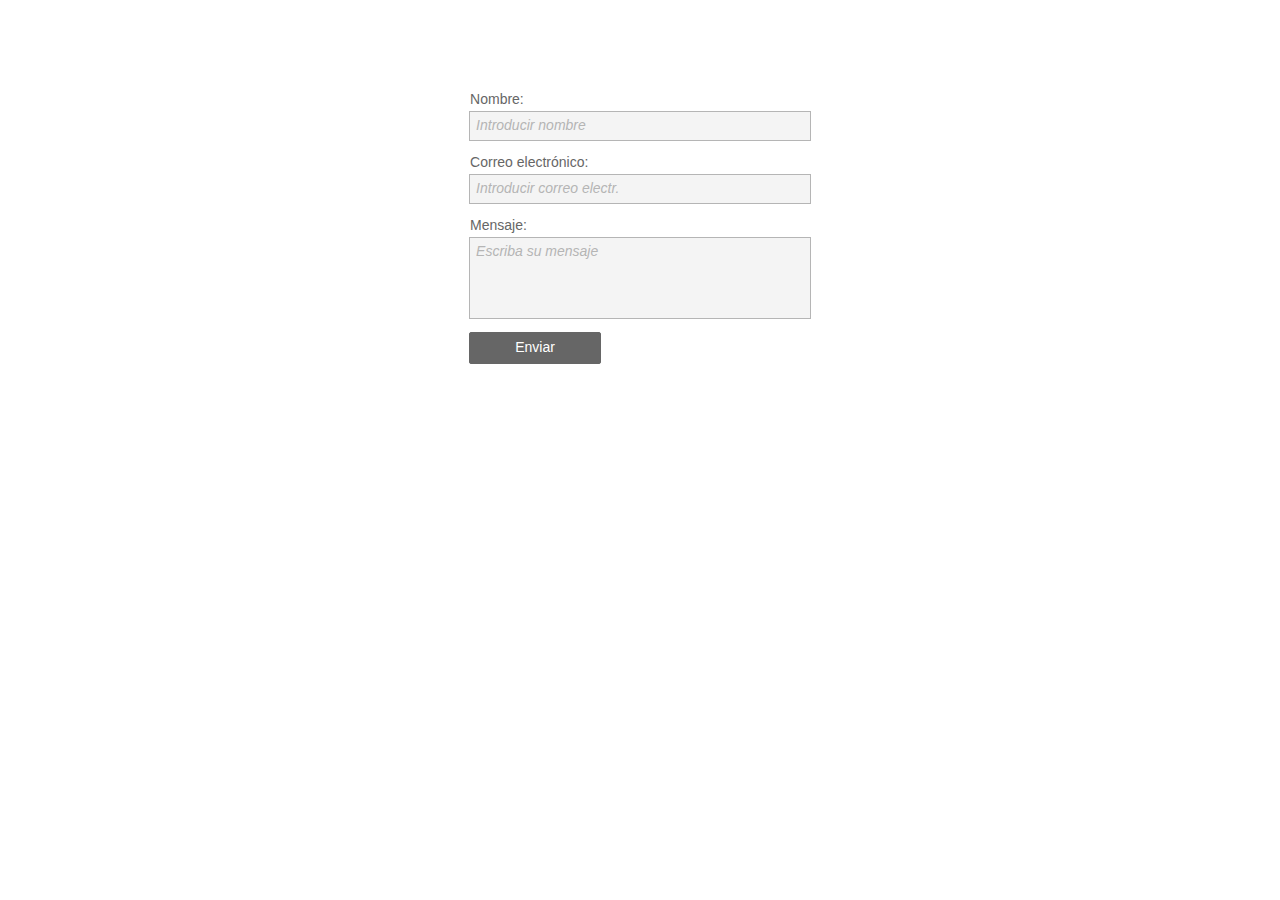
<file: index.html>
<!DOCTYPE html>
<html class="nojs html css_verticalspacer" lang="es-ES">
 <head>

  <meta http-equiv="Content-type" content="text/html;charset=UTF-8"/>
  <meta name="generator" content="2018.1.1.386"/>
  <meta name="viewport" content="width=device-width, initial-scale=1.0"/>
  
  <script type="text/javascript">
   // Update the 'nojs'/'js' class on the html node
document.documentElement.className = document.documentElement.className.replace(/\bnojs\b/g, 'js');

// Check that all required assets are uploaded and up-to-date
if(typeof Muse == "undefined") window.Muse = {}; window.Muse.assets = {"required":["museutils.js", "museconfig.js", "webpro.js", "jquery.watch.js", "require.js", "index.css"], "outOfDate":[]};
</script>
  
  <title>Inicio</title>
  <!-- CSS -->
  <link rel="stylesheet" type="text/css" href="css/site_global.css?crc=444006867"/>
  <link rel="stylesheet" type="text/css" href="css/index.css?crc=3822551987" id="pagesheet"/>
   </head>
 <body>

  <div class="clearfix borderbox" id="page"><!-- column -->
   <form class="form-grp clearfix colelem" id="widgetu94" method="post" enctype="multipart/form-data" action="scripts/form-u94.php" data-sizePolicy="fluidWidth" data-pintopage="page_fluidx"><!-- none box -->
    <div class="position_content" id="widgetu94_position_content">
     <div class="fld-grp clearfix colelem" id="widgetu95" data-required="true" data-sizePolicy="fluidWidth" data-pintopage="page_fluidx"><!-- none box -->
      <label class="fld-label actAsDiv clearfix colelem" id="u97-4" for="widgetu95_input"><!-- content --><span class="actAsPara">Nombre:</span></label>
      <span class="fld-input NoWrap actAsDiv clearfix colelem" id="u98-4"><!-- content --><div id="u98-3"><input class="wrapped-input" type="text" spellcheck="false" id="widgetu95_input" name="custom_U95" tabindex="1"/><label class="wrapped-input fld-prompt" id="widgetu95_prompt" for="widgetu95_input"><span class="actAsPara">Introducir nombre</span></label></div></span>
     </div>
     <div class="fld-grp clearfix colelem" id="widgetu99" data-required="true" data-type="email" data-sizePolicy="fluidWidth" data-pintopage="page_fluidx"><!-- none box -->
      <label class="fld-label actAsDiv clearfix colelem" id="u102-4" for="widgetu99_input"><!-- content --><span class="actAsPara">Correo electrónico:</span></label>
      <span class="fld-input NoWrap actAsDiv clearfix colelem" id="u100-4"><!-- content --><div id="u100-3"><input class="wrapped-input" type="email" spellcheck="false" id="widgetu99_input" name="Email" tabindex="2"/><label class="wrapped-input fld-prompt" id="widgetu99_prompt" for="widgetu99_input"><span class="actAsPara">Introducir correo electr.</span></label></div></span>
     </div>
     <div class="fld-grp clearfix colelem" id="widgetu105" data-required="false" data-sizePolicy="fluidWidth" data-pintopage="page_fluidx"><!-- none box -->
      <label class="fld-label actAsDiv clearfix colelem" id="u107-4" for="widgetu105_input"><!-- content --><span class="actAsPara">Mensaje:</span></label>
      <span class="fld-textarea actAsDiv clearfix colelem" id="u108-4"><!-- content --><div id="u108-3"><textarea class="wrapped-input" id="widgetu105_input" name="custom_U105" tabindex="3"></textarea><label class="wrapped-input fld-prompt" id="widgetu105_prompt" for="widgetu105_input"><span class="actAsPara">Escriba su mensaje</span></label></div></span>
     </div>
     <div class="clearfix colelem" id="pu103-4"><!-- group -->
      <div class="clearfix grpelem" id="u103-4"><!-- content -->
       <p>Enviando formulario...</p>
      </div>
      <div class="clearfix grpelem" id="u109-4"><!-- content -->
       <p>El servidor ha detectado un error.</p>
      </div>
      <div class="clearfix grpelem" id="u104-4"><!-- content -->
       <p>Formulario recibido.</p>
      </div>
      <button class="submit-btn NoWrap rounded-corners clearfix grpelem" id="u110-4" type="submit" value="Enviar" tabindex="4"><!-- content -->
       <div style="margin-top:-12px;height:12px;">
        <p>Enviar</p>
       </div>
      </button>
     </div>
    </div>
   </form>
   <div class="verticalspacer" data-offset-top="407" data-content-above-spacer="370" data-content-below-spacer="129" data-sizePolicy="fixed" data-pintopage="page_fixedLeft"></div>
  </div>
  <!-- Other scripts -->
  <script type="text/javascript">
   // Decide whether to suppress missing file error or not based on preference setting
var suppressMissingFileError = false
</script>
  <script type="text/javascript">
   window.Muse.assets.check=function(c){if(!window.Muse.assets.checked){window.Muse.assets.checked=!0;var b={},d=function(a,b){if(window.getComputedStyle){var c=window.getComputedStyle(a,null);return c&&c.getPropertyValue(b)||c&&c[b]||""}if(document.documentElement.currentStyle)return(c=a.currentStyle)&&c[b]||a.style&&a.style[b]||"";return""},a=function(a){if(a.match(/^rgb/))return a=a.replace(/\s+/g,"").match(/([\d\,]+)/gi)[0].split(","),(parseInt(a[0])<<16)+(parseInt(a[1])<<8)+parseInt(a[2]);if(a.match(/^\#/))return parseInt(a.substr(1),
16);return 0},f=function(f){for(var g=document.getElementsByTagName("link"),j=0;j<g.length;j++)if("text/css"==g[j].type){var l=(g[j].href||"").match(/\/?css\/([\w\-]+\.css)\?crc=(\d+)/);if(!l||!l[1]||!l[2])break;b[l[1]]=l[2]}g=document.createElement("div");g.className="version";g.style.cssText="display:none; width:1px; height:1px;";document.getElementsByTagName("body")[0].appendChild(g);for(j=0;j<Muse.assets.required.length;){var l=Muse.assets.required[j],k=l.match(/([\w\-\.]+)\.(\w+)$/),i=k&&k[1]?
k[1]:null,k=k&&k[2]?k[2]:null;switch(k.toLowerCase()){case "css":i=i.replace(/\W/gi,"_").replace(/^([^a-z])/gi,"_$1");g.className+=" "+i;i=a(d(g,"color"));k=a(d(g,"backgroundColor"));i!=0||k!=0?(Muse.assets.required.splice(j,1),"undefined"!=typeof b[l]&&(i!=b[l]>>>24||k!=(b[l]&16777215))&&Muse.assets.outOfDate.push(l)):j++;g.className="version";break;case "js":j++;break;default:throw Error("Unsupported file type: "+k);}}c?c().jquery!="1.8.3"&&Muse.assets.outOfDate.push("jquery-1.8.3.min.js"):Muse.assets.required.push("jquery-1.8.3.min.js");
g.parentNode.removeChild(g);if(Muse.assets.outOfDate.length||Muse.assets.required.length)g="Puede que determinados archivos falten en el servidor o sean incorrectos. Limpie la cache del navegador e inténtelo de nuevo. Si el problema persiste, póngase en contacto con el administrador del sitio web.",f&&Muse.assets.outOfDate.length&&(g+="\nOut of date: "+Muse.assets.outOfDate.join(",")),f&&Muse.assets.required.length&&(g+="\nMissing: "+Muse.assets.required.join(",")),suppressMissingFileError?(g+="\nUse SuppressMissingFileError key in AppPrefs.xml to show missing file error pop up.",console.log(g)):alert(g)};location&&location.search&&location.search.match&&location.search.match(/muse_debug/gi)?
setTimeout(function(){f(!0)},5E3):f()}};
var muse_init=function(){require.config({baseUrl:""});require(["jquery","museutils","whatinput","webpro","jquery.watch"],function(c){var $ = c;$(document).ready(function(){try{
window.Muse.assets.check($);/* body */
Muse.Utils.transformMarkupToFixBrowserProblemsPreInit();/* body */
Muse.Utils.prepHyperlinks(true);/* body */
Muse.Utils.makeButtonsVisibleAfterSettingMinWidth();/* body */
Muse.Utils.initWidget('#widgetu94', ['#bp_infinity'], function(elem) { return new WebPro.Widget.Form(elem, {validationEvent:'submit',errorStateSensitivity:'high',fieldWrapperClass:'fld-grp',formSubmittedClass:'frm-sub-st',formErrorClass:'frm-subm-err-st',formDeliveredClass:'frm-subm-ok-st',notEmptyClass:'non-empty-st',focusClass:'focus-st',invalidClass:'fld-err-st',requiredClass:'fld-err-st',ajaxSubmit:true}); });/* #widgetu94 */
Muse.Utils.fullPage('#page');/* 100% height page */
Muse.Utils.showWidgetsWhenReady();/* body */
Muse.Utils.transformMarkupToFixBrowserProblems();/* body */
}catch(b){if(b&&"function"==typeof b.notify?b.notify():Muse.Assert.fail("Error calling selector function: "+b),false)throw b;}})})};

</script>
  <!-- RequireJS script -->
  <script src="scripts/require.js?crc=4177726516" type="text/javascript" async data-main="scripts/museconfig.js?crc=3936894949" onload="if (requirejs) requirejs.onError = function(requireType, requireModule) { if (requireType && requireType.toString && requireType.toString().indexOf && 0 <= requireType.toString().indexOf('#scripterror')) window.Muse.assets.check(); }" onerror="window.Muse.assets.check();"></script>
   </body>
</html>
</file>
<file: css/site_global.css>
html{min-height:100%;min-width:100%;-ms-text-size-adjust:none;}body,div,dl,dt,dd,ul,ol,li,nav,h1,h2,h3,h4,h5,h6,pre,code,form,fieldset,legend,input,button,textarea,p,blockquote,th,td,a{margin:0px;padding:0px;border-width:0px;border-style:solid;border-color:transparent;-webkit-transform-origin:left top;-ms-transform-origin:left top;-o-transform-origin:left top;transform-origin:left top;background-repeat:no-repeat;}button.submit-btn{-moz-box-sizing:content-box;-webkit-box-sizing:content-box;box-sizing:content-box;}.transition{-webkit-transition-property:background-image,background-position,background-color,border-color,border-radius,color,font-size,font-style,font-weight,letter-spacing,line-height,text-align,box-shadow,text-shadow,opacity;transition-property:background-image,background-position,background-color,border-color,border-radius,color,font-size,font-style,font-weight,letter-spacing,line-height,text-align,box-shadow,text-shadow,opacity;}.transition *{-webkit-transition:inherit;transition:inherit;}table{border-collapse:collapse;border-spacing:0px;}fieldset,img{border:0px;border-style:solid;-webkit-transform-origin:left top;-ms-transform-origin:left top;-o-transform-origin:left top;transform-origin:left top;}address,caption,cite,code,dfn,em,strong,th,var,optgroup{font-style:inherit;font-weight:inherit;}del,ins{text-decoration:none;}li{list-style:none;}caption,th{text-align:left;}h1,h2,h3,h4,h5,h6{font-size:100%;font-weight:inherit;}input,button,textarea,select,optgroup,option{font-family:inherit;font-size:inherit;font-style:inherit;font-weight:inherit;}.form-grp input,.form-grp textarea{-webkit-appearance:none;-webkit-border-radius:0;}body{font-family:Arial, Helvetica Neue, Helvetica, sans-serif;text-align:left;font-size:14px;line-height:17px;word-wrap:break-word;text-rendering:optimizeLegibility;-moz-font-feature-settings:'liga';-ms-font-feature-settings:'liga';-webkit-font-feature-settings:'liga';font-feature-settings:'liga';}a:link{color:#0000FF;text-decoration:underline;}a:visited{color:#800080;text-decoration:underline;}a:hover{color:#0000FF;text-decoration:underline;}a:active{color:#EE0000;text-decoration:underline;}a.nontext{color:black;text-decoration:none;font-style:normal;font-weight:normal;}.normal_text{color:#000000;direction:ltr;font-family:Arial, Helvetica Neue, Helvetica, sans-serif;font-size:14px;font-style:normal;font-weight:normal;letter-spacing:0px;line-height:17px;text-align:left;text-decoration:none;text-indent:0px;text-transform:none;vertical-align:0px;padding:0px;}.list0 li:before{position:absolute;right:100%;letter-spacing:0px;text-decoration:none;font-weight:normal;font-style:normal;}.rtl-list li:before{right:auto;left:100%;}.nls-None > li:before,.nls-None .list3 > li:before,.nls-None .list6 > li:before{margin-right:6px;content:'•';}.nls-None .list1 > li:before,.nls-None .list4 > li:before,.nls-None .list7 > li:before{margin-right:6px;content:'○';}.nls-None,.nls-None .list1,.nls-None .list2,.nls-None .list3,.nls-None .list4,.nls-None .list5,.nls-None .list6,.nls-None .list7,.nls-None .list8{padding-left:34px;}.nls-None.rtl-list,.nls-None .list1.rtl-list,.nls-None .list2.rtl-list,.nls-None .list3.rtl-list,.nls-None .list4.rtl-list,.nls-None .list5.rtl-list,.nls-None .list6.rtl-list,.nls-None .list7.rtl-list,.nls-None .list8.rtl-list{padding-left:0px;padding-right:34px;}.nls-None .list2 > li:before,.nls-None .list5 > li:before,.nls-None .list8 > li:before{margin-right:6px;content:'-';}.nls-None.rtl-list > li:before,.nls-None .list1.rtl-list > li:before,.nls-None .list2.rtl-list > li:before,.nls-None .list3.rtl-list > li:before,.nls-None .list4.rtl-list > li:before,.nls-None .list5.rtl-list > li:before,.nls-None .list6.rtl-list > li:before,.nls-None .list7.rtl-list > li:before,.nls-None .list8.rtl-list > li:before{margin-right:0px;margin-left:6px;}.TabbedPanelsTab{white-space:nowrap;}.MenuBar .MenuBarView,.MenuBar .SubMenuView{display:block;list-style:none;}.MenuBar .SubMenu{display:none;position:absolute;}.NoWrap{white-space:nowrap;word-wrap:normal;}.rootelem{margin-left:auto;margin-right:auto;}.colelem{display:inline;float:left;clear:both;}.clearfix:after{content:"\0020";visibility:hidden;display:block;height:0px;clear:both;}*:first-child+html .clearfix{zoom:1;}.clip_frame{overflow:hidden;}.popup_anchor{position:relative;width:0px;height:0px;}.allow_click_through *{pointer-events:auto;}.popup_element{z-index:100000;}.svg{display:block;vertical-align:top;}span.wrap{content:'';clear:left;display:block;}span.actAsInlineDiv{display:inline-block;}.position_content,.excludeFromNormalFlow{float:left;}.preload_images{position:absolute;overflow:hidden;left:-9999px;top:-9999px;height:1px;width:1px;}.preload{height:1px;width:1px;}.animateStates{-webkit-transition:0.3s ease-in-out;-moz-transition:0.3s ease-in-out;-o-transition:0.3s ease-in-out;transition:0.3s ease-in-out;}[data-whatinput="mouse"] *:focus,[data-whatinput="touch"] *:focus,input:focus,textarea:focus{outline:none;}textarea{resize:none;overflow:auto;}.allow_click_through,.fld-prompt{pointer-events:none;}.wrapped-input{position:absolute;top:0px;left:0px;background:transparent;border:none;}.submit-btn{z-index:50000;cursor:pointer;}.anchor_item{width:22px;height:18px;}.MenuBar .SubMenuVisible,.MenuBarVertical .SubMenuVisible,.MenuBar .SubMenu .SubMenuVisible,.popup_element.Active,span.actAsPara,.actAsDiv,a.nonblock.nontext,img.block{display:block;}.widget_invisible,.js .invi,.js .mse_pre_init{visibility:hidden;}.ose_ei{visibility:hidden;z-index:0;}.no_vert_scroll{overflow-y:hidden;}.always_vert_scroll{overflow-y:scroll;}.always_horz_scroll{overflow-x:scroll;}.fullscreen{overflow:hidden;left:0px;top:0px;position:fixed;height:100%;width:100%;-moz-box-sizing:border-box;-webkit-box-sizing:border-box;-ms-box-sizing:border-box;box-sizing:border-box;}.fullwidth{position:absolute;}.borderbox{-moz-box-sizing:border-box;-webkit-box-sizing:border-box;-ms-box-sizing:border-box;box-sizing:border-box;}.scroll_wrapper{position:absolute;overflow:auto;left:0px;right:0px;top:0px;bottom:0px;padding-top:0px;padding-bottom:0px;margin-top:0px;margin-bottom:0px;}.browser_width > *{position:absolute;left:0px;right:0px;}.grpelem,.accordion_wrapper{display:inline;float:left;}.fld-checkbox input[type=checkbox],.fld-radiobutton input[type=radio]{position:absolute;overflow:hidden;clip:rect(0px, 0px, 0px, 0px);height:1px;width:1px;margin:-1px;padding:0px;border:0px;}.fld-checkbox input[type=checkbox] + label,.fld-radiobutton input[type=radio] + label{display:inline-block;background-repeat:no-repeat;cursor:pointer;float:left;width:100%;height:100%;}.pointer_cursor,.fld-recaptcha-mode,.fld-recaptcha-refresh,.fld-recaptcha-help{cursor:pointer;}p,h1,h2,h3,h4,h5,h6,ol,ul,span.actAsPara{max-height:1000000px;}.superscript{vertical-align:super;font-size:66%;line-height:0px;}.subscript{vertical-align:sub;font-size:66%;line-height:0px;}.horizontalSlideShow{-ms-touch-action:pan-y;touch-action:pan-y;}.verticalSlideShow{-ms-touch-action:pan-x;touch-action:pan-x;}.colelem100,.verticalspacer{clear:both;}.list0 li,.MenuBar .MenuItemContainer,.SlideShowContentPanel .fullscreen img,.css_verticalspacer .verticalspacer{position:relative;}.popup_element.Inactive,.js .disn,.js .an_invi,.hidden,.breakpoint{display:none;}#muse_css_mq{position:absolute;display:none;background-color:#FFFFFE;}.fluid_height_spacer{width:0.01px;}.muse_check_css{display:none;position:fixed;}@media screen and (-webkit-min-device-pixel-ratio:0){body{text-rendering:auto;}}
</file>
<file: css/index.css>
.version.index{color:#0000E3;background-color:#D783B3;}#page{z-index:1;min-height:278.95000000000005px;background-image:none;border-width:0px;border-color:#000000;background-color:transparent;padding-top:92px;padding-bottom:129.04999999999995px;width:100%;max-width:960px;margin-left:auto;margin-right:auto;}#widgetu94{z-index:2;padding-bottom:0px;position:relative;width:35.42%;margin-left:32.3%;}#widgetu94_position_content{width:100%;}#widgetu95{z-index:3;border-width:0px;border-color:transparent;background-color:transparent;padding-bottom:0px;position:relative;width:100.59%;left:-0.3%;}#widgetu95.fld-err-st{background-color:transparent;border-radius:0px;min-height:0px;width:100.59%;margin:0px 0px 0px 0%;}#u97-4{z-index:4;min-height:20px;border-width:0px;border-color:transparent;background-color:transparent;color:#666666;line-height:14px;text-align:left;font-family:Helvetica, Helvetica Neue, Arial, sans-serif;position:relative;width:58.48%;margin-left:0.3%;}#u98-4{z-index:8;min-height:16px;border-style:solid;border-width:1px;border-color:#B5B5B5;background-color:#F4F4F4;top:-1px;margin-bottom:-1px;position:relative;width:99.42%;padding:6px 0px;}#widgetu95.non-empty-st #u98-4{border-color:#666666;background-color:#FFFFFF;}#widgetu95:hover #u98-4{border-color:#666666;background-color:#FFFFFF;padding-top:6px;padding-bottom:6px;min-height:16px;width:99.42%;margin:0px 0px -1px 0%;}#widgetu95.focus-st #u98-4{border-color:#666666;background-color:#FFFFFF;padding-top:6px;padding-bottom:6px;min-height:16px;width:99.42%;margin:0px 0px -1px 0%;}#widgetu95.non-empty-st #u98-4 *{color:#666666;font-style:normal;}#widgetu95:hover #u98-4 *{color:#666666;font-style:normal;}#widgetu95.focus-st #u98-4 *{color:#666666;font-style:normal;}#widgetu99{z-index:12;border-width:0px;border-color:transparent;background-color:transparent;margin-top:14px;position:relative;width:100.59%;left:-0.3%;}#u102-4{z-index:13;min-height:20px;border-width:0px;border-color:transparent;background-color:transparent;color:#666666;line-height:14px;text-align:left;font-family:Helvetica, Helvetica Neue, Arial, sans-serif;position:relative;width:58.48%;margin-left:0.3%;}#widgetu99.fld-err-st #u102-4{padding-top:0px;padding-bottom:0px;min-height:20px;width:58.48%;margin:0px 0px 0px 0.29239766081871343%;}#u100-4{z-index:17;min-height:16px;border-style:solid;border-width:1px;border-color:#B5B5B5;background-color:#F4F4F4;top:-1px;margin-bottom:-1px;position:relative;width:99.42%;padding:6px 0px;}#widgetu99.non-empty-st #u100-4{border-color:#666666;background-color:#FFFFFF;}#widgetu99:hover #u100-4{border-color:#666666;background-color:#FFFFFF;padding-top:6px;padding-bottom:6px;min-height:16px;width:99.42%;margin:0px 0px -1px 0%;}#widgetu99.focus-st #u100-4{border-color:#666666;background-color:#FFFFFF;padding-top:6px;padding-bottom:6px;min-height:16px;width:99.42%;margin:0px 0px -1px 0%;}#widgetu95.fld-err-st #u98-4,#widgetu99.fld-err-st #u100-4{border-color:#D7244C;background-color:#FFFFFF;padding-top:6px;padding-bottom:6px;min-height:16px;width:99.42%;margin:0px 0px -1px 0%;}#widgetu99.non-empty-st #u100-4 *{color:#666666;font-style:normal;}#widgetu99:hover #u100-4 *{color:#666666;font-style:normal;}#widgetu99.focus-st #u100-4 *{color:#666666;font-style:normal;}#widgetu95_input,#widgetu99_input{position:absolute;color:#B5B5B5;font-family:Helvetica, Helvetica Neue, Arial, sans-serif;font-style:italic;min-height:16px;width:100%;}#widgetu95_prompt,#widgetu99_prompt{color:#B5B5B5;font-family:Helvetica, Helvetica Neue, Arial, sans-serif;font-style:italic;height:16px;overflow:hidden;position:absolute;width:100%;}#widgetu105{z-index:37;border-width:0px;border-color:transparent;background-color:transparent;margin-top:14px;position:relative;width:100.59%;left:-0.3%;}#widgetu99.fld-err-st,#widgetu105.fld-err-st{background-color:transparent;border-radius:0px;min-height:0px;width:100.59%;margin:14px 0px 0px 0%;}#u107-4{z-index:38;min-height:20px;border-width:0px;border-color:transparent;background-color:transparent;color:#666666;line-height:14px;text-align:left;font-family:Helvetica, Helvetica Neue, Arial, sans-serif;position:relative;width:58.48%;margin-left:0.3%;}#widgetu95.fld-err-st #u97-4,#widgetu105.fld-err-st #u107-4{border-width:0px;border-color:transparent;padding-top:0px;padding-bottom:0px;min-height:20px;width:58.48%;margin:0px 0px 0px 0.29239766081871343%;}#widgetu95.fld-err-st #u97-4 p,#widgetu95.fld-err-st #u97-4 span,#widgetu99.fld-err-st #u102-4 p,#widgetu99.fld-err-st #u102-4 span,#widgetu105.fld-err-st #u107-4 p,#widgetu105.fld-err-st #u107-4 span{color:#D7244C;}#u108-4{z-index:42;min-height:68px;border-style:solid;border-width:1px;border-color:#B5B5B5;background-color:#F4F4F4;top:-1px;margin-bottom:-1px;position:relative;width:99.42%;padding:6px 0px;}#widgetu105.non-empty-st #u108-4{border-color:#666666;background-color:#FFFFFF;}#widgetu105:hover #u108-4{border-color:#666666;background-color:#FFFFFF;padding-top:6px;padding-bottom:6px;min-height:68px;width:99.42%;margin:0px 0px -1px 0%;}#widgetu105.focus-st #u108-4{border-color:#666666;background-color:#FFFFFF;padding-top:6px;padding-bottom:6px;min-height:68px;width:99.42%;margin:0px 0px -1px 0%;}#widgetu105.fld-err-st #u108-4{border-color:#D7244C;background-color:#FFFFFF;padding-top:6px;padding-bottom:6px;min-height:68px;width:99.42%;margin:0px 0px -1px 0%;}#widgetu105.non-empty-st #u108-4 *{color:#666666;font-style:normal;}#widgetu105:hover #u108-4 *{color:#666666;font-style:normal;}#widgetu105.focus-st #u108-4 *{color:#666666;font-style:normal;}#widgetu95.fld-err-st #u98-4 *,#widgetu99.fld-err-st #u100-4 *,#widgetu105.fld-err-st #u108-4 *{color:#D7244C;font-style:italic;}#u98-3,#u100-3,#u108-3{color:#B5B5B5;line-height:14px;font-family:Helvetica, Helvetica Neue, Arial, sans-serif;font-style:italic;margin-left:6px;margin-right:6px;position:relative;}#widgetu105_input{position:absolute;color:#B5B5B5;font-family:Helvetica, Helvetica Neue, Arial, sans-serif;font-style:italic;min-height:68px;width:100%;}#widgetu105_prompt{color:#B5B5B5;font-family:Helvetica, Helvetica Neue, Arial, sans-serif;font-style:italic;height:68px;overflow:hidden;position:absolute;width:100%;}#widgetu95.non-empty-st #widgetu95_prompt,#widgetu95.focus-st #widgetu95_prompt,#widgetu99.non-empty-st #widgetu99_prompt,#widgetu99.focus-st #widgetu99_prompt,#widgetu105.non-empty-st #widgetu105_prompt,#widgetu105.focus-st #widgetu105_prompt{visibility:hidden;}#pu103-4{z-index:21;margin-top:14px;width:100%;}#u103-4{z-index:21;min-height:21px;background-color:transparent;opacity:0;-ms-filter:"progid:DXImageTransform.Microsoft.Alpha(Opacity=0)";filter:alpha(opacity=0);padding-top:4px;font-size:12px;line-height:14px;font-family:Palatino, Palatino Linotype, Georgia, Times, Times New Roman, serif;position:relative;margin-right:-10000px;margin-top:5px;width:58.83%;left:41.18%;}#widgetu94.frm-sub-st #u103-4 p{color:#999999;line-height:1;font-size:14px;font-family:Helvetica, Helvetica Neue, Arial, sans-serif;font-style:italic;}#u109-4{z-index:25;min-height:29px;background-color:transparent;opacity:0;-ms-filter:"progid:DXImageTransform.Microsoft.Alpha(Opacity=0)";filter:alpha(opacity=0);padding-top:4px;color:#FF0000;line-height:14px;font-size:12px;font-family:Palatino, Palatino Linotype, Georgia, Times, Times New Roman, serif;position:relative;margin-right:-10000px;margin-top:5px;width:58.83%;left:41.18%;}#widgetu94.frm-subm-err-st #u109-4{opacity:1;-ms-filter:"progid:DXImageTransform.Microsoft.Alpha(Opacity=100)";filter:alpha(opacity=100);min-height:33px;}#widgetu94.frm-subm-err-st #u109-4 p{color:#D7244C;line-height:1;font-size:14px;font-family:Helvetica, Helvetica Neue, Arial, sans-serif;font-style:italic;}#u104-4{z-index:29;min-height:21px;background-color:transparent;opacity:0;-ms-filter:"progid:DXImageTransform.Microsoft.Alpha(Opacity=0)";filter:alpha(opacity=0);padding-top:4px;color:#00FF00;line-height:12px;font-size:12px;font-family:Palatino, Palatino Linotype, Georgia, Times, Times New Roman, serif;position:relative;margin-right:-10000px;margin-top:5px;width:58.83%;left:41.18%;}#widgetu94.frm-sub-st #u103-4,#widgetu94.frm-subm-ok-st #u104-4{opacity:1;-ms-filter:"progid:DXImageTransform.Microsoft.Alpha(Opacity=100)";filter:alpha(opacity=100);min-height:25px;}#widgetu94.frm-subm-ok-st #u104-4 p{color:#999999;font-size:14px;font-family:Helvetica, Helvetica Neue, Arial, sans-serif;font-style:italic;}#u110-4{height:23px;border-style:solid;border-width:1px;border-color:#666666;background-color:#666666;border-radius:2px;color:#FFFFFF;line-height:14px;text-align:center;font-family:Helvetica, Helvetica Neue, Arial, sans-serif;position:relative;margin-right:-10000px;margin-top:-1px;width:38.24%;left:-0.3%;padding:7px 0px 0px;}#u110-4:hover{border-color:#141414;background-color:#141414;padding-top:7px;padding-bottom:0px;min-height:0px;height:23px;width:38.24%;margin:-1px -10000px 0px 0%;}#u110-4:active{border-color:#141414;background-color:#141414;padding-top:7px;padding-bottom:0px;min-height:0px;height:23px;width:38.24%;margin:-1px -10000px 0px 0%;}.css_verticalspacer .verticalspacer{height:calc(100vh - 499px);}#muse_css_mq,.html{background-color:#FFFFFF;}body{position:relative;min-width:320px;}
</file>
